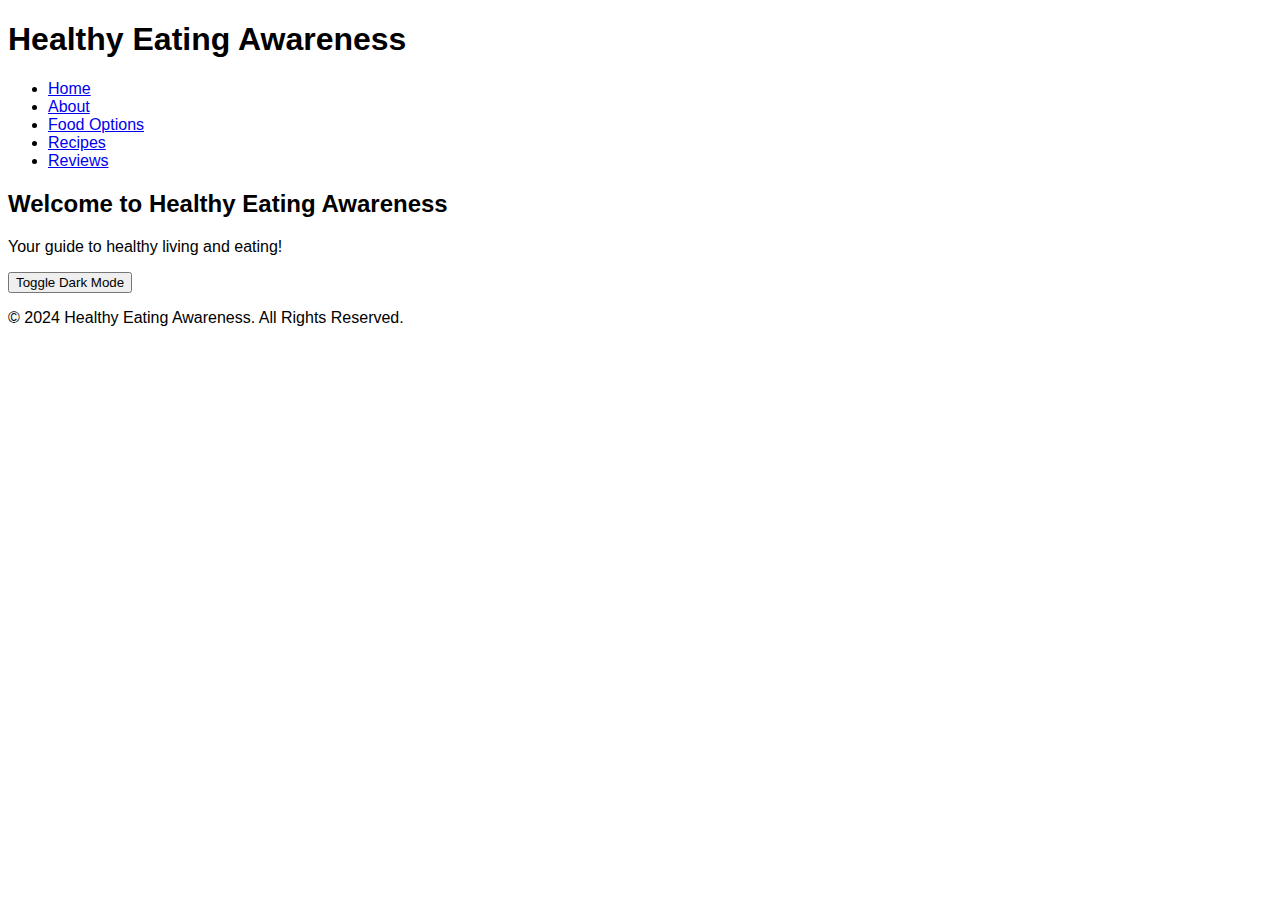
<file: index.html>
<!DOCTYPE html>
<html lang="en">
<head>
    <meta charset="UTF-8">
    <meta name="viewport" content="width=device-width, initial-scale=1.0">
    <meta name="description" content="Healthy Eating Awareness website">
    <title>Healthy Eating Awareness</title>
    <link rel="stylesheet" href="styles.css">
    <script defer src="scripts.js"></script>
</head>
<body>
    <header>
        <h1>Healthy Eating Awareness</h1>
        <nav>
            <ul>
                <li><a href="index.html">Home</a></li>
                <li><a href="about.html">About</a></li>
                <li><a href="options.html">Food Options</a></li>
                <li><a href="recipes.html">Recipes</a></li>
                <li><a href="reviews.html">Reviews</a></li>
            </ul>
        </nav>
    </header>

    <main>
        <section>
            <h2>Welcome to Healthy Eating Awareness</h2>
            <p>Your guide to healthy living and eating!</p>
        </section>
        <!-- Dark mode toggle button -->
        <button id="theme-toggle">Toggle Dark Mode</button>
    </main>

    <footer>
        <p>&copy; 2024 Healthy Eating Awareness. All Rights Reserved.</p>
    </footer>
</body>
</html>
</file>
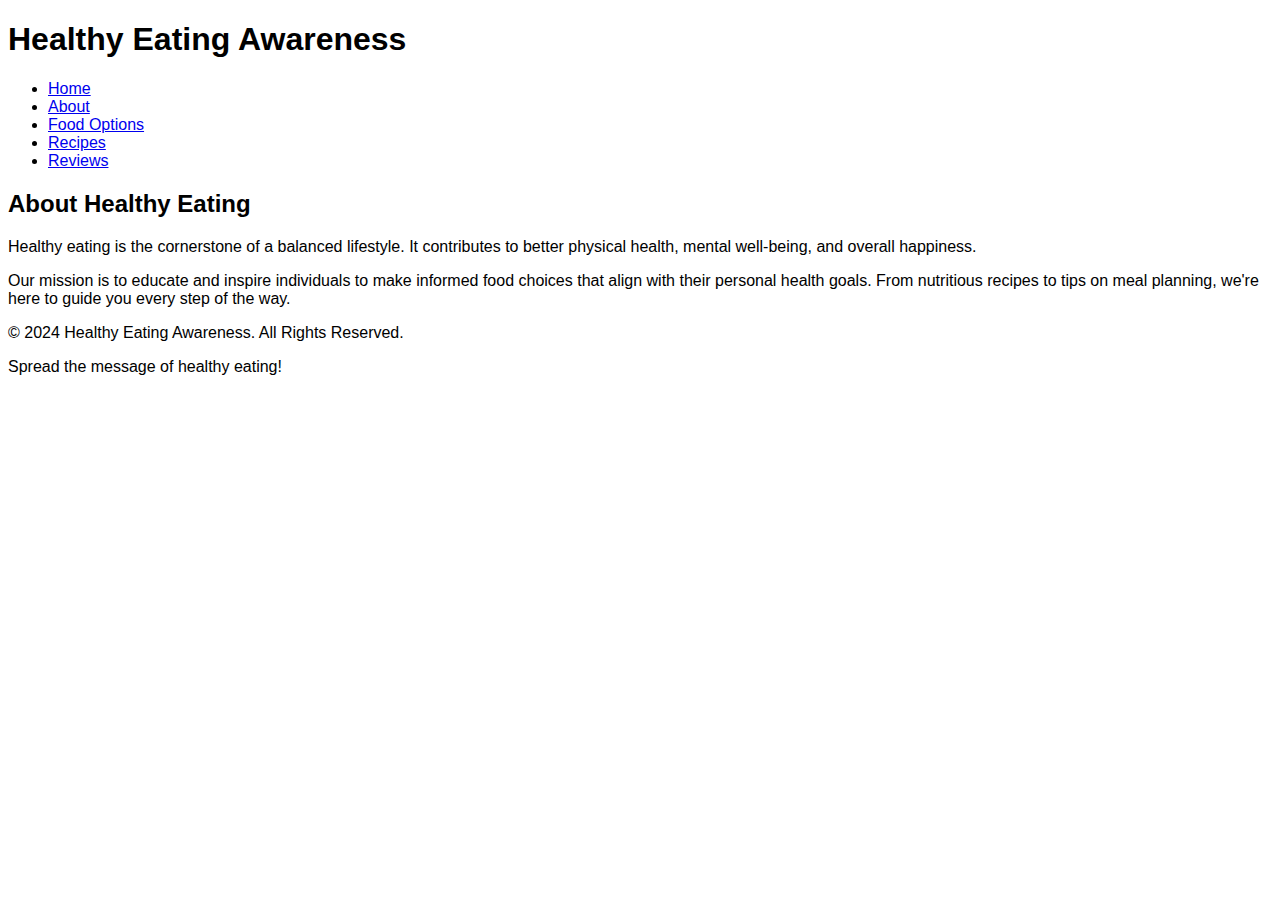
<file: about.html>
<!DOCTYPE html>
<html lang="en">
<head>
    <meta charset="UTF-8">
    <meta name="viewport" content="width=device-width, initial-scale=1.0">
    <meta name="description" content="Learn about the importance of healthy eating for a balanced lifestyle.">
    <meta name="keywords" content="healthy eating, balanced diet, nutrition, lifestyle">
    <meta name="author" content="Healthy Eating Awareness Team">
    <title>Healthy Eating Awareness - About</title>
    <link rel="stylesheet" href="styles.css">
</head>
<body>
    <header>
        <h1>Healthy Eating Awareness</h1>
        <nav>
            <ul id="nav-menu">
                <li><a href="index.html" aria-label="Go to Home page">Home</a></li>
                <li><a href="about.html" aria-current="page" aria-label="Learn About Us">About</a></li>
                <li><a href="options.html" aria-label="Explore Food Options">Food Options</a></li>
                <li><a href="recipes.html" aria-label="View Recipes">Recipes</a></li>
                <li><a href="reviews.html" aria-label="Read Reviews">Reviews</a></li>
            </ul>
        </nav>
    </header>
    <main>
        <section>
            <h2>About Healthy Eating</h2>
            <p>Healthy eating is the cornerstone of a balanced lifestyle. It contributes to better physical health, mental well-being, and overall happiness.</p>
            <p>Our mission is to educate and inspire individuals to make informed food choices that align with their personal health goals. From nutritious recipes to tips on meal planning, we're here to guide you every step of the way.</p>
        </section>
    </main>
    <footer>
        <p>&copy; 2024 Healthy Eating Awareness. All Rights Reserved.</p>
        <p>Spread the message of healthy eating!</p>
    </footer>
</body>
</html>
</file>
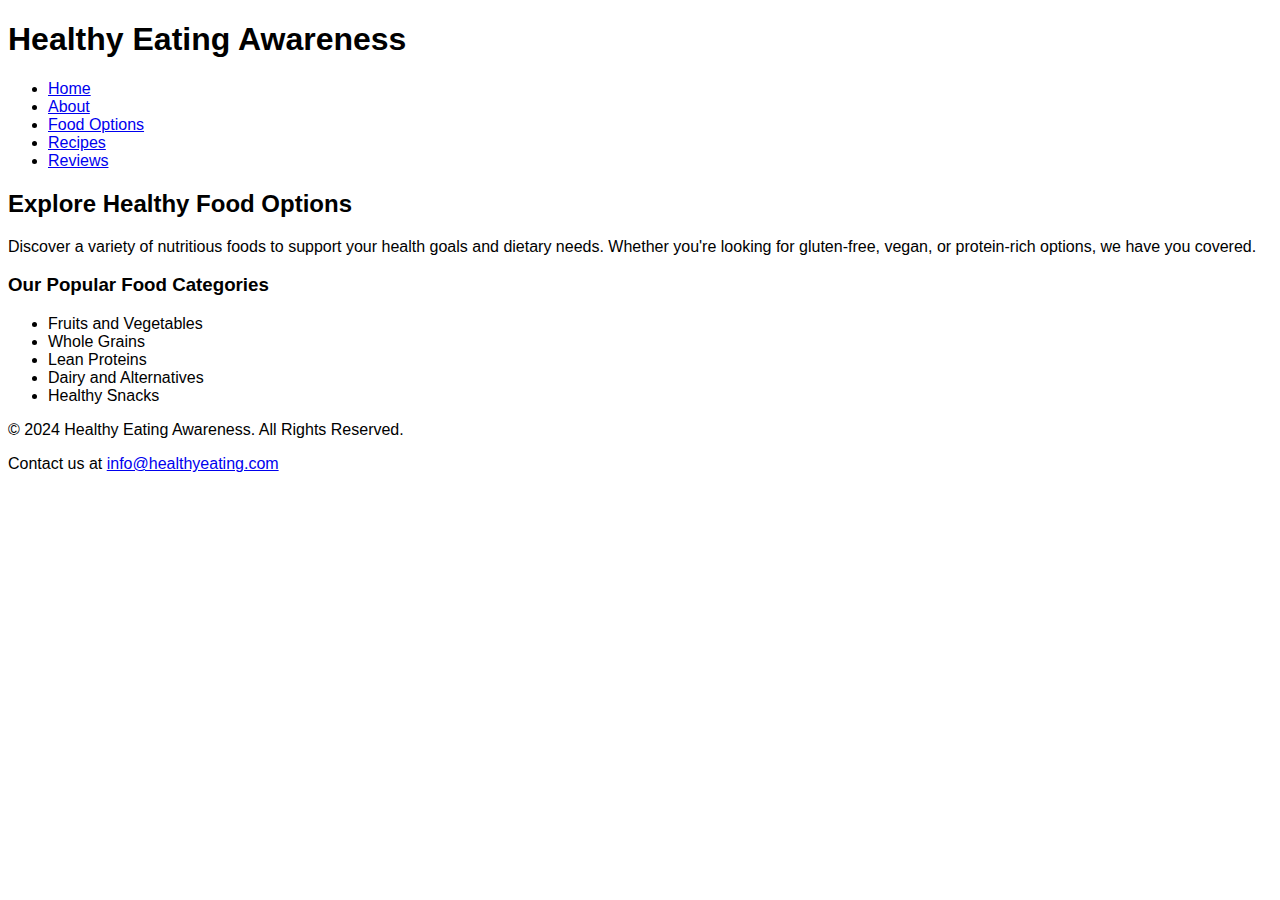
<file: options.html>
<!DOCTYPE html>
<html lang="en">
<head>
    <meta charset="UTF-8">
    <meta name="viewport" content="width=device-width, initial-scale=1.0">
    <meta name="description" content="Discover healthy food options to support your diet and lifestyle.">
    <meta name="keywords" content="healthy food, diet, nutrition, food options, balanced diet">
    <meta name="author" content="Healthy Eating Awareness Team">
    <title>Healthy Eating Awareness - Food Options</title>
    <link rel="stylesheet" href="styles.css">
    <script defer src="scripts.js"></script>
</head>
<body>
    <header>
        <h1>Healthy Eating Awareness</h1>
        <nav>
            <ul id="nav-menu">
                <li><a href="index.html" aria-label="Go to Home page">Home</a></li>
                <li><a href="about.html" aria-label="Learn About Us">About</a></li>
                <li><a href="options.html" aria-current="page" aria-label="Explore Food Options">Food Options</a></li>
                <li><a href="recipes.html" aria-label="View Recipes">Recipes</a></li>
                <li><a href="reviews.html" aria-label="Read Reviews">Reviews</a></li>
            </ul>
        </nav>
    </header>
    <main>
        <section>
            <h2>Explore Healthy Food Options</h2>
            <p>Discover a variety of nutritious foods to support your health goals and dietary needs. Whether you're looking for gluten-free, vegan, or protein-rich options, we have you covered.</p>
        </section>
        <section>
            <h3>Our Popular Food Categories</h3>
            <ul>
                <li>Fruits and Vegetables</li>
                <li>Whole Grains</li>
                <li>Lean Proteins</li>
                <li>Dairy and Alternatives</li>
                <li>Healthy Snacks</li>
            </ul>
        </section>
    </main>
    <footer>
        <p>&copy; 2024 Healthy Eating Awareness. All Rights Reserved.</p>
        <p>Contact us at <a href="mailto:info@healthyeating.com">info@healthyeating.com</a></p>
    </footer>
</body>
</html>
</file>
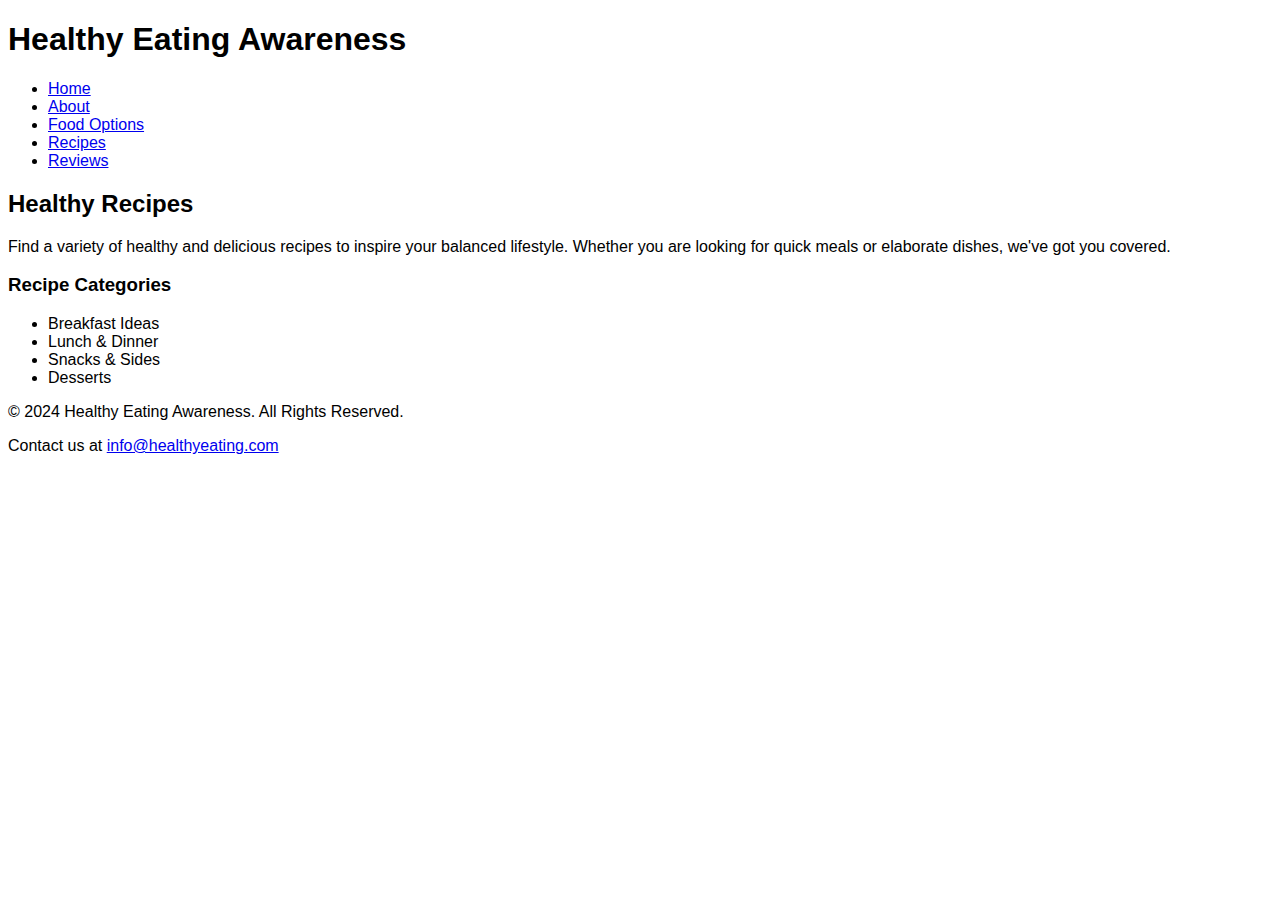
<file: recipes.html>
<!DOCTYPE html>
<html lang="en">
<head>
    <meta charset="UTF-8">
    <meta name="viewport" content="width=device-width, initial-scale=1.0">
    <meta name="description" content="Discover healthy and delicious recipes to inspire your balanced lifestyle.">
    <meta name="keywords" content="healthy recipes, nutritious meals, balanced diet, cooking, healthy eating">
    <meta name="author" content="Healthy Eating Awareness Team">
    <title>Healthy Eating Awareness - Recipes</title>
    <link rel="stylesheet" href="styles.css">
    <script defer src="scripts.js"></script>
</head>
<body>
    <header>
        <h1>Healthy Eating Awareness</h1>
        <nav>
            <ul id="nav-menu">
                <li><a href="index.html" aria-label="Go to Home page" aria-current="page">Home</a></li>
                <li><a href="about.html" aria-label="Learn About Us">About</a></li>
                <li><a href="options.html" aria-label="Explore Food Options">Food Options</a></li>
                <li><a href="recipes.html" aria-current="page" aria-label="View Recipes">Recipes</a></li>
                <li><a href="reviews.html" aria-label="Read Reviews">Reviews</a></li>
            </ul>
        </nav>
    </header>
    <main>
        <section>
            <h2>Healthy Recipes</h2>
            <p>Find a variety of healthy and delicious recipes to inspire your balanced lifestyle. Whether you are looking for quick meals or elaborate dishes, we've got you covered.</p>
        </section>
        <section>
            <h3>Recipe Categories</h3>
            <ul>
                <li>Breakfast Ideas</li>
                <li>Lunch & Dinner</li>
                <li>Snacks & Sides</li>
                <li>Desserts</li>
            </ul>
        </section>
    </main>
    <footer>
        <p>&copy; 2024 Healthy Eating Awareness. All Rights Reserved.</p>
        <p>Contact us at <a href="mailto:info@healthyeating.com">info@healthyeating.com</a></p>
    </footer>
</body>
</html>
</file>
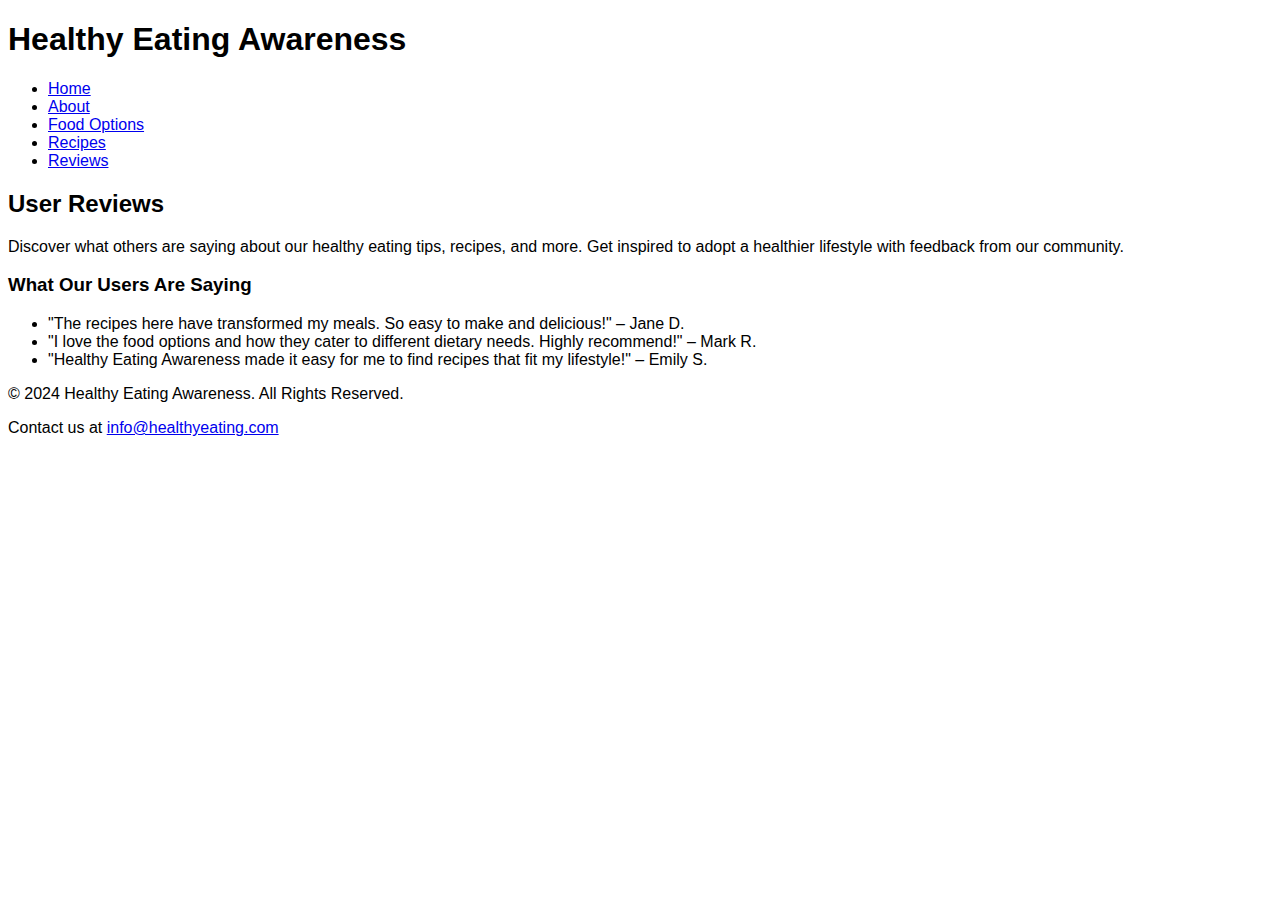
<file: reviews.html>
<!DOCTYPE html>
<html lang="en">
<head>
    <meta charset="UTF-8">
    <meta name="viewport" content="width=device-width, initial-scale=1.0">
    <meta name="description" content="Read reviews about healthy eating tips, recipes, and balanced lifestyles.">
    <meta name="keywords" content="healthy eating reviews, nutrition tips, healthy recipes, balanced lifestyle, food reviews">
    <meta name="author" content="Healthy Eating Awareness Team">
    <title>Healthy Eating Awareness - Reviews</title>
    <link rel="stylesheet" href="styles.css">
    <script defer src="scripts.js"></script>
</head>
<body>
    <header>
        <h1>Healthy Eating Awareness</h1>
        <nav>
            <ul id="nav-menu">
                <li><a href="index.html" aria-label="Go to Home page">Home</a></li>
                <li><a href="about.html" aria-label="Learn About Us">About</a></li>
                <li><a href="options.html" aria-label="Explore Food Options">Food Options</a></li>
                <li><a href="recipes.html" aria-label="View Recipes">Recipes</a></li>
                <li><a href="reviews.html" aria-current="page" aria-label="Read Reviews">Reviews</a></li>
            </ul>
        </nav>
    </header>
    <main>
        <section>
            <h2>User Reviews</h2>
            <p>Discover what others are saying about our healthy eating tips, recipes, and more. Get inspired to adopt a healthier lifestyle with feedback from our community.</p>
        </section>
        <section>
            <h3>What Our Users Are Saying</h3>
            <ul>
                <li>"The recipes here have transformed my meals. So easy to make and delicious!" – Jane D.</li>
                <li>"I love the food options and how they cater to different dietary needs. Highly recommend!" – Mark R.</li>
                <li>"Healthy Eating Awareness made it easy for me to find recipes that fit my lifestyle!" – Emily S.</li>
            </ul>
        </section>
    </main>
    <footer>
        <p>&copy; 2024 Healthy Eating Awareness. All Rights Reserved.</p>
        <p>Contact us at <a href="mailto:info@healthyeating.com">info@healthyeating.com</a></p>
    </footer>
</body>
</html>
</file>
<file: styles.css>
/* Light Mode (default) */
body {
    background-color: #fff;
    color: #000;
    font-family: Arial, sans-serif;
    transition: background-color 0.3s, color 0.3s;
}

/* Dark Mode */
body.dark-mode {
    background-color: #333;
    color: #fff;
}
</file>
